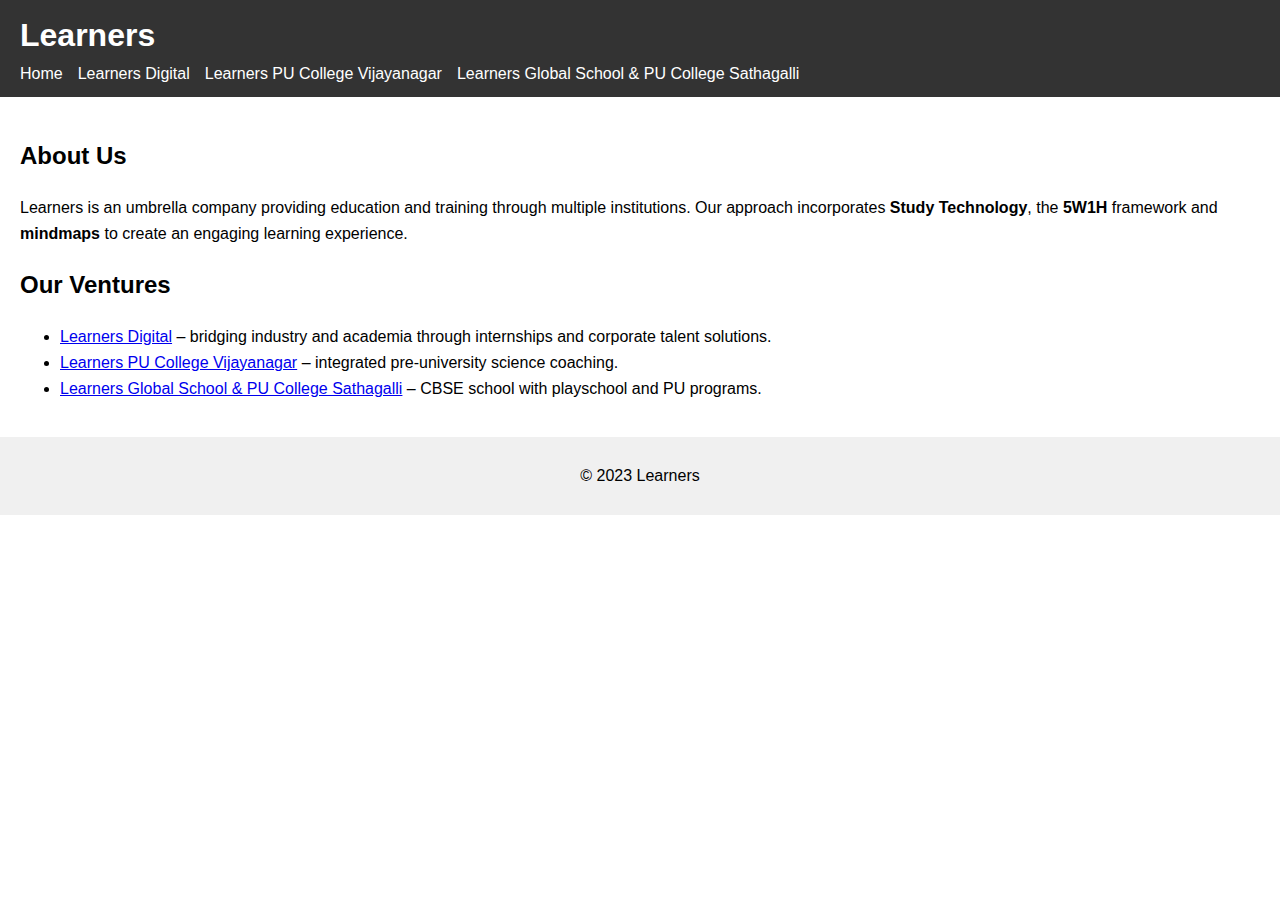
<file: index.html>
<!DOCTYPE html>
<html lang="en">
<head>
    <meta charset="UTF-8">
    <meta name="viewport" content="width=device-width, initial-scale=1.0">
    <title>Learners</title>
    <link rel="stylesheet" href="style.css">
</head>
<body>
    <header>
        <h1>Learners</h1>
        <nav>
            <ul>
                <li><a href="index.html">Home</a></li>
                <li><a href="digital.html">Learners Digital</a></li>
                <li><a href="vijayanagar.html">Learners PU College Vijayanagar</a></li>
                <li><a href="sathagalli.html">Learners Global School &amp; PU College Sathagalli</a></li>
            </ul>
        </nav>
    </header>
    <main>
        <section>
            <h2>About Us</h2>
            <p>Learners is an umbrella company providing education and training through multiple institutions. Our approach incorporates <strong>Study Technology</strong>, the <strong>5W1H</strong> framework and <strong>mindmaps</strong> to create an engaging learning experience.</p>
        </section>
        <section>
            <h2>Our Ventures</h2>
            <ul>
                <li><a href="digital.html">Learners Digital</a> &ndash; bridging industry and academia through internships and corporate talent solutions.</li>
                <li><a href="vijayanagar.html">Learners PU College Vijayanagar</a> &ndash; integrated pre-university science coaching.</li>
                <li><a href="sathagalli.html">Learners Global School &amp; PU College Sathagalli</a> &ndash; CBSE school with playschool and PU programs.</li>
            </ul>
        </section>
    </main>
    <footer>
        <p>&copy; 2023 Learners</p>
    </footer>
</body>
</html>
</file>
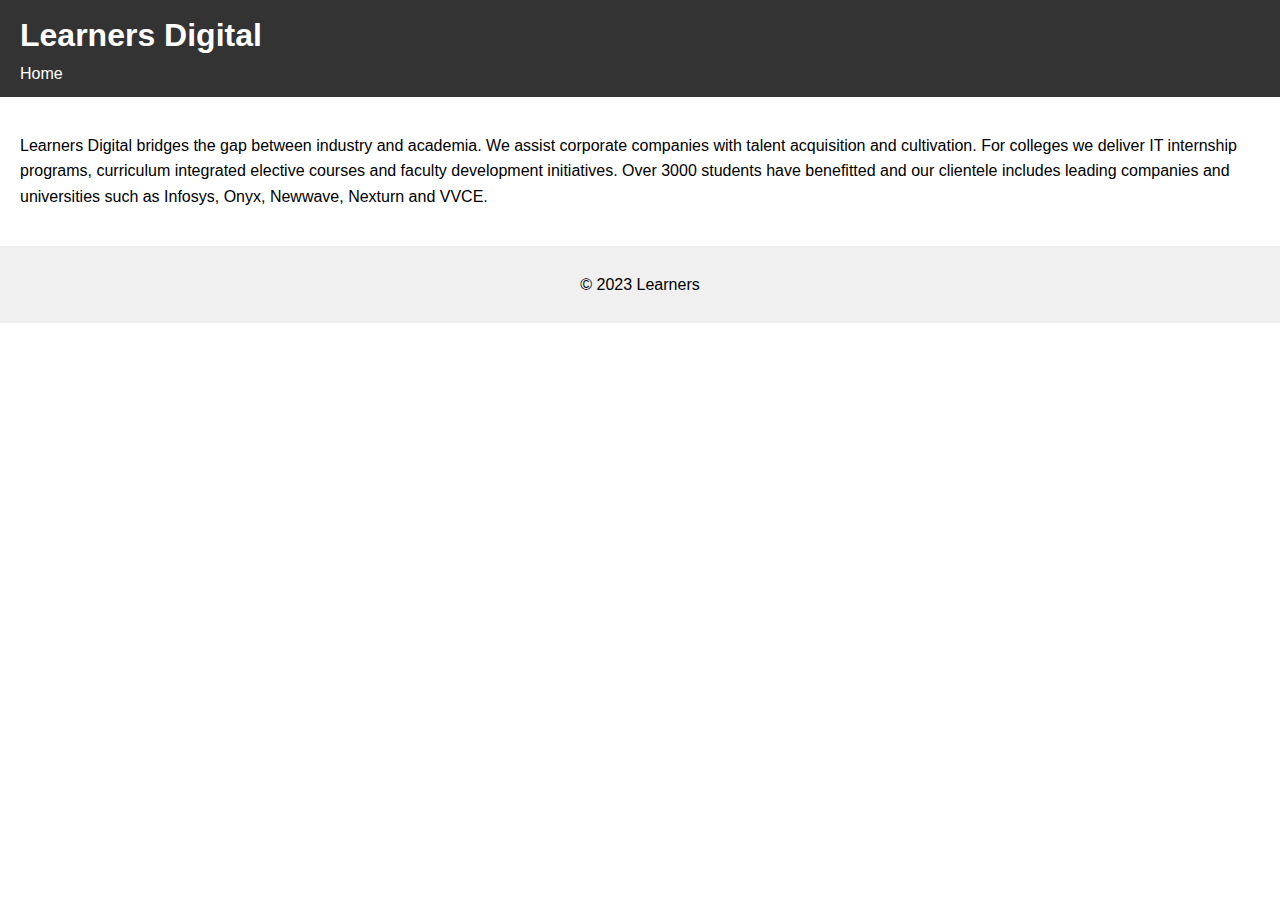
<file: digital.html>
<!DOCTYPE html>
<html lang="en">
<head>
    <meta charset="UTF-8">
    <meta name="viewport" content="width=device-width, initial-scale=1.0">
    <title>Learners Digital</title>
    <link rel="stylesheet" href="style.css">
</head>
<body>
    <header>
        <h1>Learners Digital</h1>
        <nav>
            <ul>
                <li><a href="index.html">Home</a></li>
            </ul>
        </nav>
    </header>
    <main>
        <section>
            <p>Learners Digital bridges the gap between industry and academia. We assist corporate companies with talent acquisition and cultivation. For colleges we deliver IT internship programs, curriculum integrated elective courses and faculty development initiatives. Over 3000 students have benefitted and our clientele includes leading companies and universities such as Infosys, Onyx, Newwave, Nexturn and VVCE.</p>
        </section>
    </main>
    <footer>
        <p>&copy; 2023 Learners</p>
    </footer>
</body>
</html>
</file>
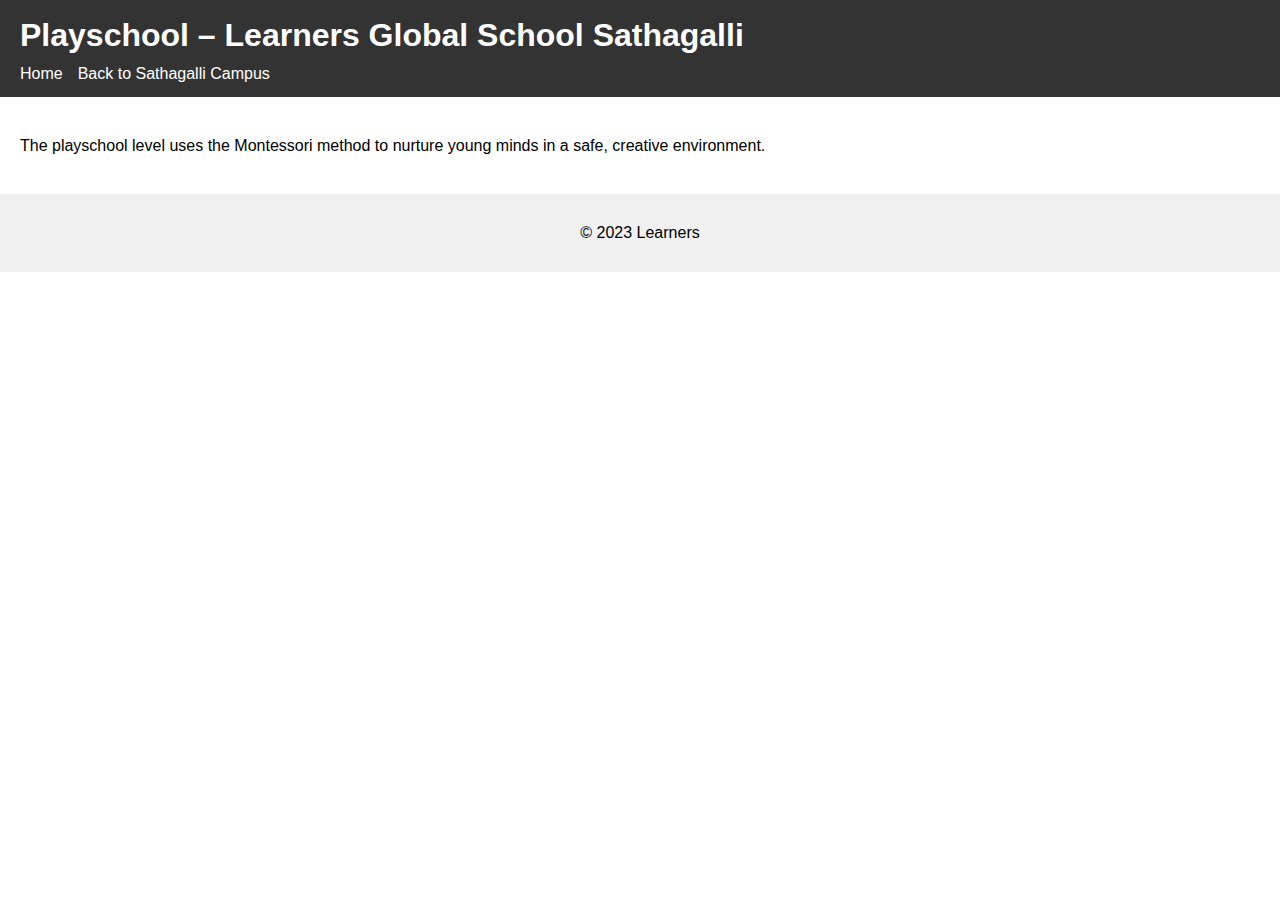
<file: sathagalli-playschool.html>
<!DOCTYPE html>
<html lang="en">
<head>
    <meta charset="UTF-8">
    <meta name="viewport" content="width=device-width, initial-scale=1.0">
    <title>Playschool &ndash; Learners Global School Sathagalli</title>
    <link rel="stylesheet" href="style.css">
</head>
<body>
    <header>
        <h1>Playschool &ndash; Learners Global School Sathagalli</h1>
        <nav>
            <ul>
                <li><a href="index.html">Home</a></li>
                <li><a href="sathagalli.html">Back to Sathagalli Campus</a></li>
            </ul>
        </nav>
    </header>
    <main>
        <section>
            <p>The playschool level uses the Montessori method to nurture young minds in a safe, creative environment.</p>
        </section>
    </main>
    <footer>
        <p>&copy; 2023 Learners</p>
    </footer>
</body>
</html>
</file>
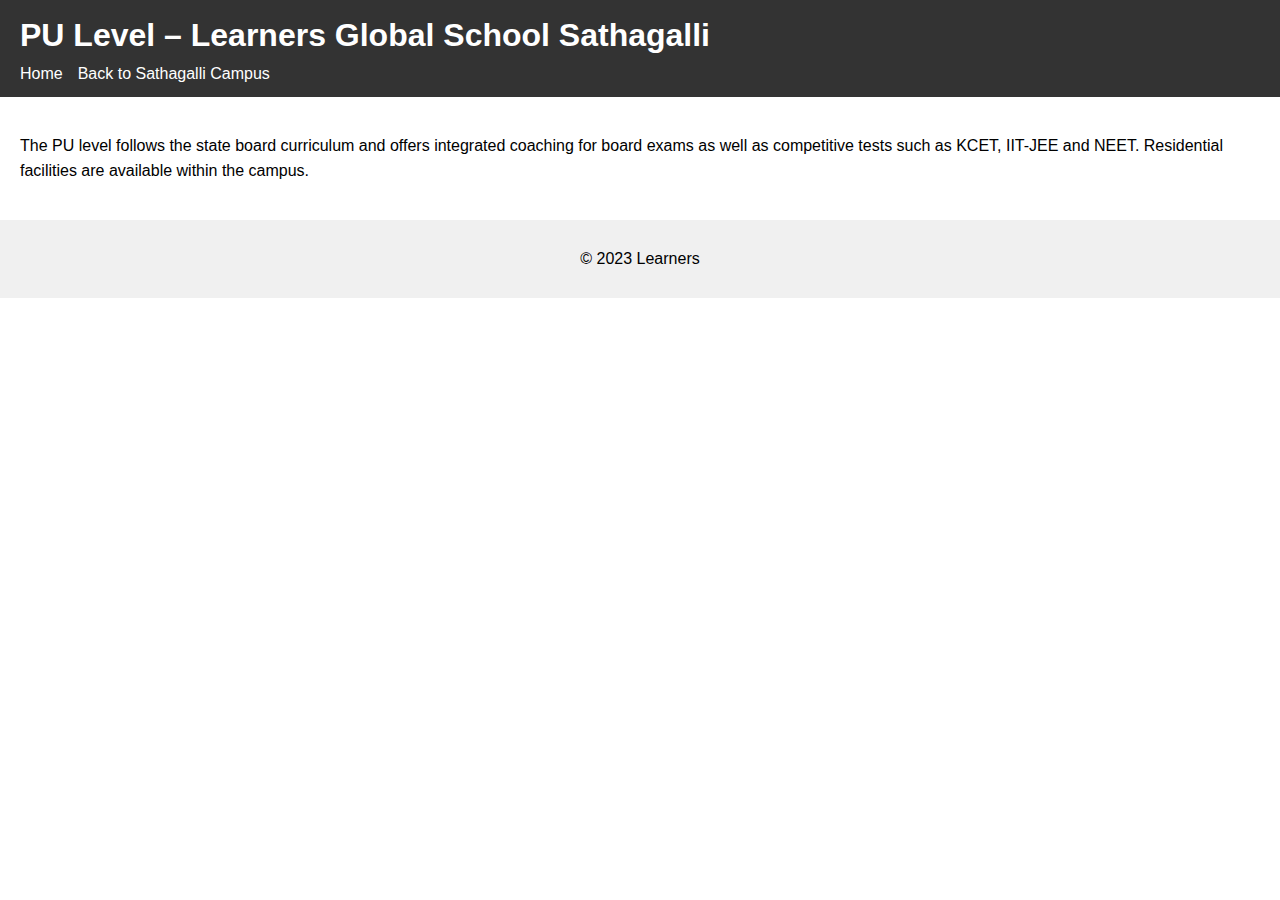
<file: sathagalli-pu.html>
<!DOCTYPE html>
<html lang="en">
<head>
    <meta charset="UTF-8">
    <meta name="viewport" content="width=device-width, initial-scale=1.0">
    <title>PU Level &ndash; Learners Global School Sathagalli</title>
    <link rel="stylesheet" href="style.css">
</head>
<body>
    <header>
        <h1>PU Level &ndash; Learners Global School Sathagalli</h1>
        <nav>
            <ul>
                <li><a href="index.html">Home</a></li>
                <li><a href="sathagalli.html">Back to Sathagalli Campus</a></li>
            </ul>
        </nav>
    </header>
    <main>
        <section>
            <p>The PU level follows the state board curriculum and offers integrated coaching for board exams as well as competitive tests such as KCET, IIT-JEE and NEET. Residential facilities are available within the campus.</p>
        </section>
    </main>
    <footer>
        <p>&copy; 2023 Learners</p>
    </footer>
</body>
</html>
</file>
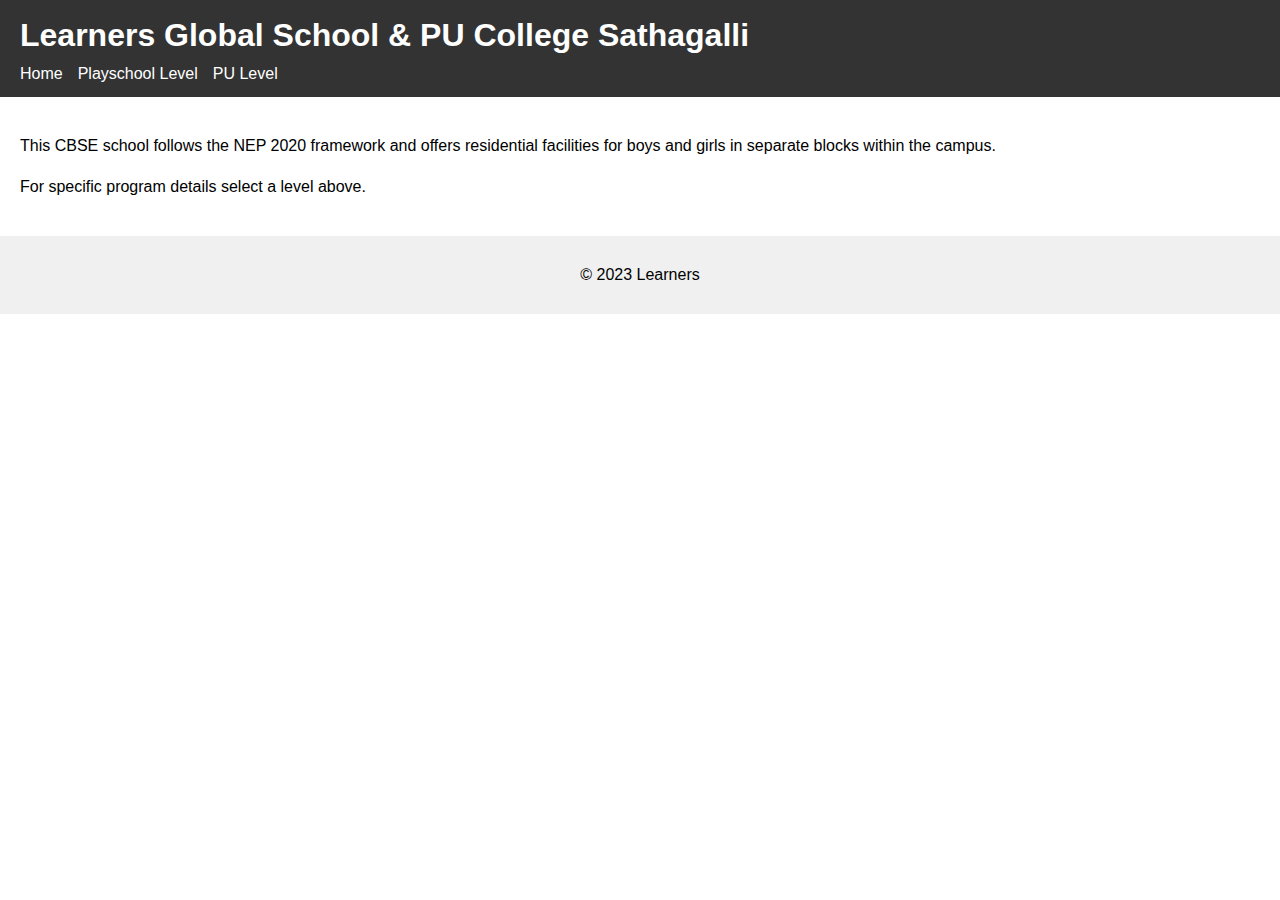
<file: sathagalli.html>
<!DOCTYPE html>
<html lang="en">
<head>
    <meta charset="UTF-8">
    <meta name="viewport" content="width=device-width, initial-scale=1.0">
    <title>Learners Global School &amp; PU College Sathagalli</title>
    <link rel="stylesheet" href="style.css">
</head>
<body>
    <header>
        <h1>Learners Global School &amp; PU College Sathagalli</h1>
        <nav>
            <ul>
                <li><a href="index.html">Home</a></li>
                <li><a href="sathagalli-playschool.html">Playschool Level</a></li>
                <li><a href="sathagalli-pu.html">PU Level</a></li>
            </ul>
        </nav>
    </header>
    <main>
        <section>
            <p>This CBSE school follows the NEP 2020 framework and offers residential facilities for boys and girls in separate blocks within the campus.</p>
            <p>For specific program details select a level above.</p>
        </section>
    </main>
    <footer>
        <p>&copy; 2023 Learners</p>
    </footer>
</body>
</html>
</file>
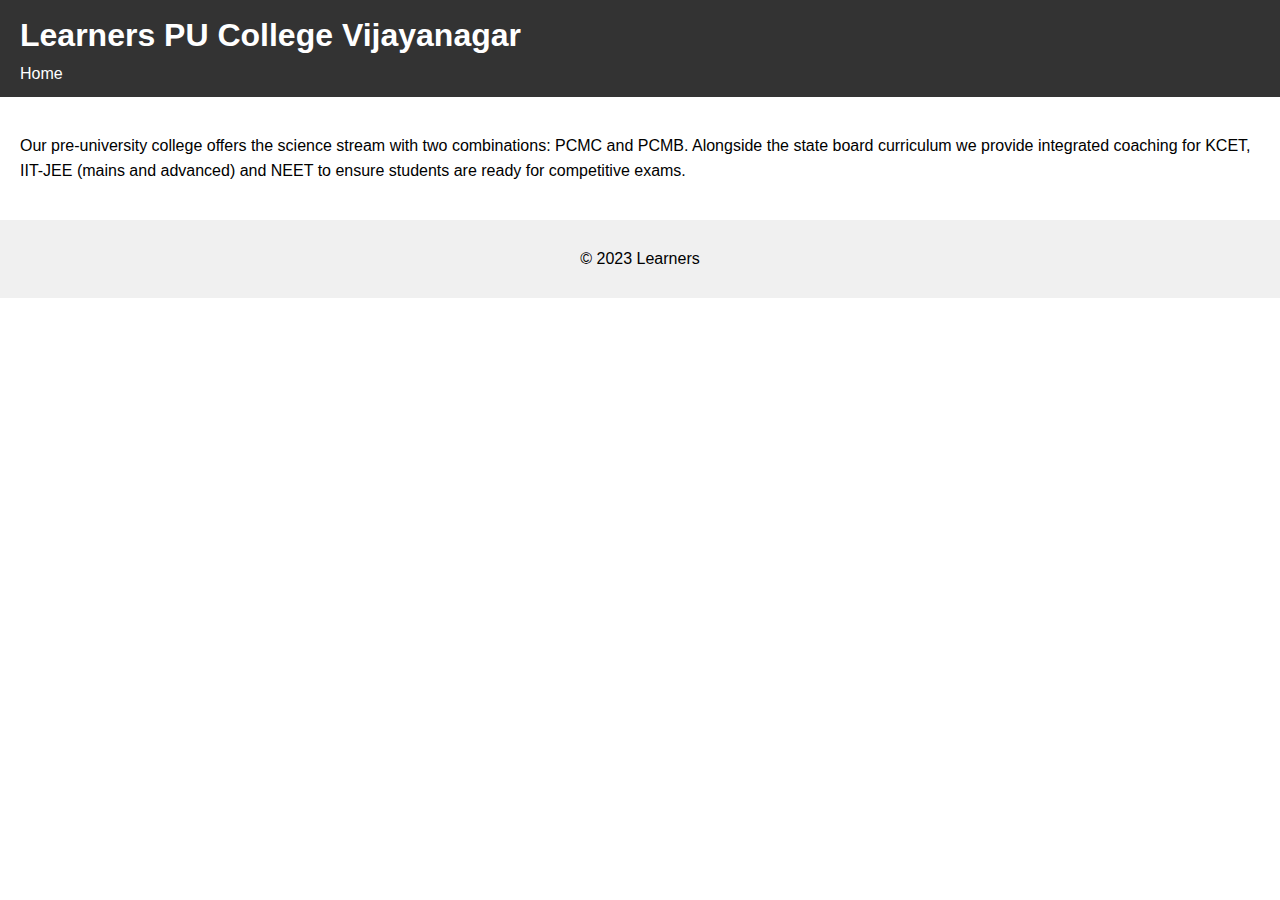
<file: vijayanagar.html>
<!DOCTYPE html>
<html lang="en">
<head>
    <meta charset="UTF-8">
    <meta name="viewport" content="width=device-width, initial-scale=1.0">
    <title>Learners PU College Vijayanagar</title>
    <link rel="stylesheet" href="style.css">
</head>
<body>
    <header>
        <h1>Learners PU College Vijayanagar</h1>
        <nav>
            <ul>
                <li><a href="index.html">Home</a></li>
            </ul>
        </nav>
    </header>
    <main>
        <section>
            <p>Our pre-university college offers the science stream with two combinations: PCMC and PCMB. Alongside the state board curriculum we provide integrated coaching for KCET, IIT-JEE (mains and advanced) and NEET to ensure students are ready for competitive exams.</p>
        </section>
    </main>
    <footer>
        <p>&copy; 2023 Learners</p>
    </footer>
</body>
</html>
</file>
<file: style.css>
body {
    font-family: Arial, sans-serif;
    margin: 0;
    padding: 0;
    line-height: 1.6;
}
header {
    background: #333;
    color: #fff;
    padding: 10px 20px;
}
header h1 {
    margin: 0;
}
nav ul {
    list-style: none;
    padding: 0;
    margin: 0;
    display: flex;
    gap: 15px;
}
nav a {
    color: #fff;
    text-decoration: none;
}
main {
    padding: 20px;
}
footer {
    background: #f0f0f0;
    text-align: center;
    padding: 10px;
}
</file>
